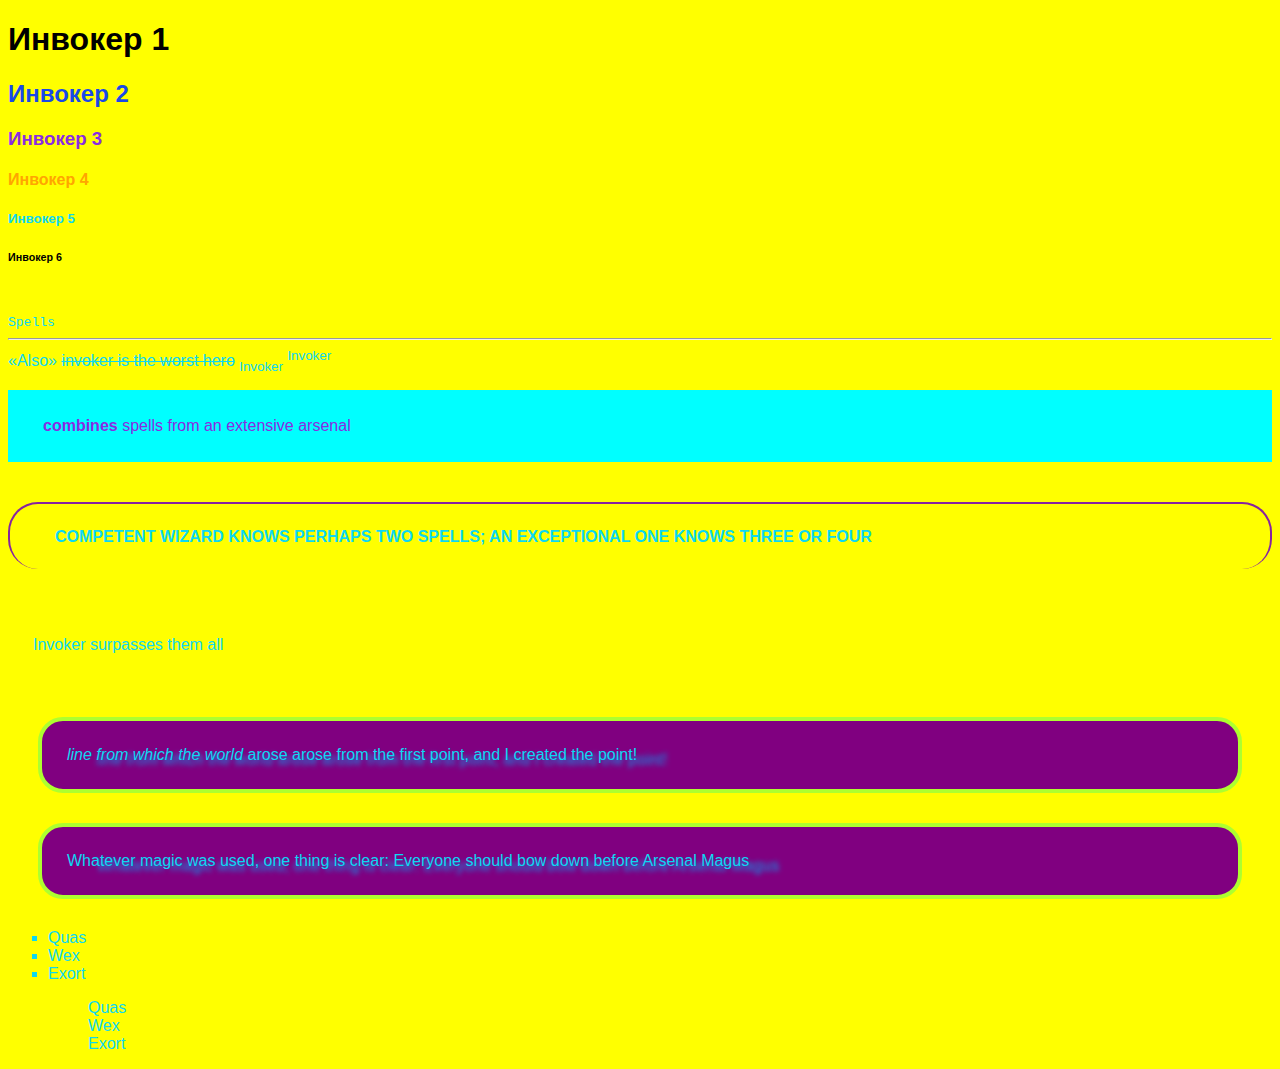
<file: index.htm>
<!DOCTYPE html>
<html lang="ru">
<head>
    <meta charset="UTF-8">
    <meta name="viewport" content="width=device-width, initial-scale=1.0">
    <title>markys.com</title>
    <link rel="stylesheet" href="style.css">
</head>
<body>
    <h1><mark>Инвокер 1</mark></h1>
    <h2 style="color: rgb(25, 73, 231);">Инвокер 2</h2>
    <h3 style="color: blueviolet;">Инвокер 3</h3>
    <h4 style="color: orange;">Инвокер 4</h4>
    <h5>Инвокер 5</h5>
    <h6 style="color: black;">Инвокер 6<br><br><br></h6>
    <tt>Spells</tt>
    <hr>
    <q>Аlso</q>
    <s>invoker is the worst hero</s>
    <sub>Invoker</sub>
    <sup>Invoker</sup>
    <p class="p1"><b>combines</b> spells from an extensive arsenal</p>
    <p class="p2"><strong>competent</strong> wizard knows perhaps two spells; an exceptional one knows three or four</p>
    <p class="p3">Invoker surpasses them all</p>
    <div><i>line from which the world</i> arose arose from the first point, and I created the point!</span></div>
    <div><span>Whatever magic was used, one thing is clear: Everyone should bow down before Arsenal Magus</span></div>
    <ul>
        <li>Quas</li>
        <li>Wex</li>
        <li>Exort</li>
    </ul>
    <ul>
        <ol>Quas</ol>
        <ol>Wex</ol>
        <ol>Exort</ol>
    </ul>
</body>
</html>
</file>
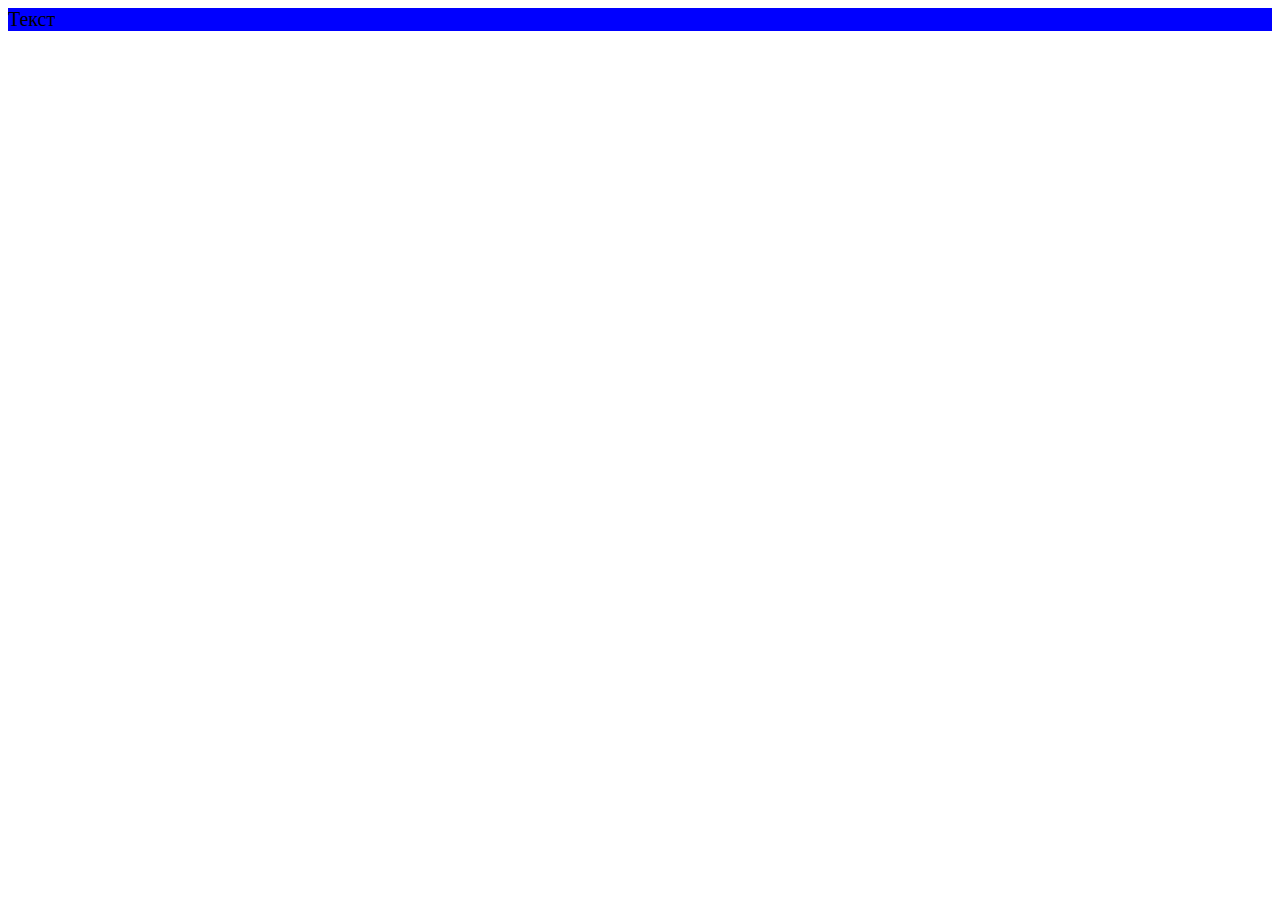
<file: index (2).htm>
<!DOCTYPE html>
<html>
<head>
<style>
  main {
    background-color: blue;
  }
  
  main div {
    font-size: 20px;
  }
</style>
</head>
<body>
  <main>
    <div>Текст</div>
  </main>
</body>
</html>
</file>
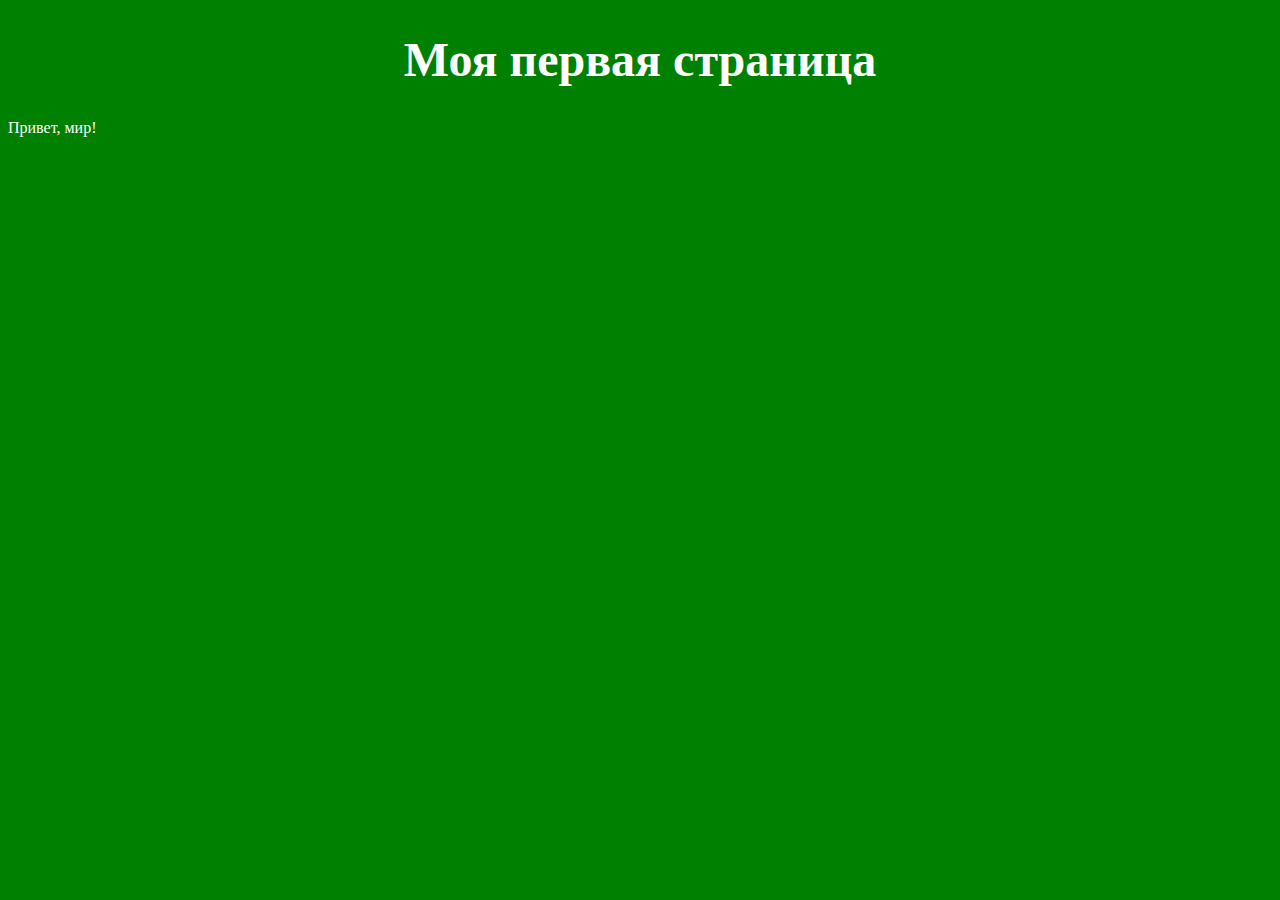
<file: index (3).htm>
<!DOCTYPE html>
<html>
<head>
<style>
body {
  background-color: green;
}

h1 {
  font-size: 48px;
  text-align: center;
  color: white;
}

p {
  text-align: left;
  color: white;
}
</style>
</head>
<body>

<h1>Моя первая страница</h1>
<p>Привет, мир!</p>

</body>
</html>
</file>
<file: style.css>
body{
    font-family: 'Franklin Gothic Medium', 'Arial Narrow', Arial, sans-serif;
    color: rgb(12, 216, 243);
    background-color: yellow;
}

li{
   list-style-type: square;
}

.p1{
    color: blueviolet;
    background-color: aqua;
    margin-bottom: 40px;
    padding: 20px;
    text-indent: 15px;
    line-height: 200%;
}

.p2{
    font-weight: bold;
    border: 2px solid rgb(135, 35, 160);
    border-radius: 30px;
    padding: 20px;
    text-indent: 25px;
    line-height: 160%;
    margin-bottom: 65px;
    text-transform: uppercase;
    border-bottom: 1px rgb(10, 245, 41);
}
.p3{
    line-height: 140%;
    margin-bottom: 60px;
    text-indent: 25px;
}

div{
    border: 4px solid greenyellow;
    background-color: purple;
    padding: 25px;
    margin: 30px;
    font-family: 'Gill Sans', 'Gill Sans MT', Calibri, 'Trebuchet MS', sans-serif;
    text-align: justify;
    text-decoration: wavy;
    border-radius: 25px;
    text-shadow: 30px 5px 5px rgb(11, 155, 238);

}
</file>
